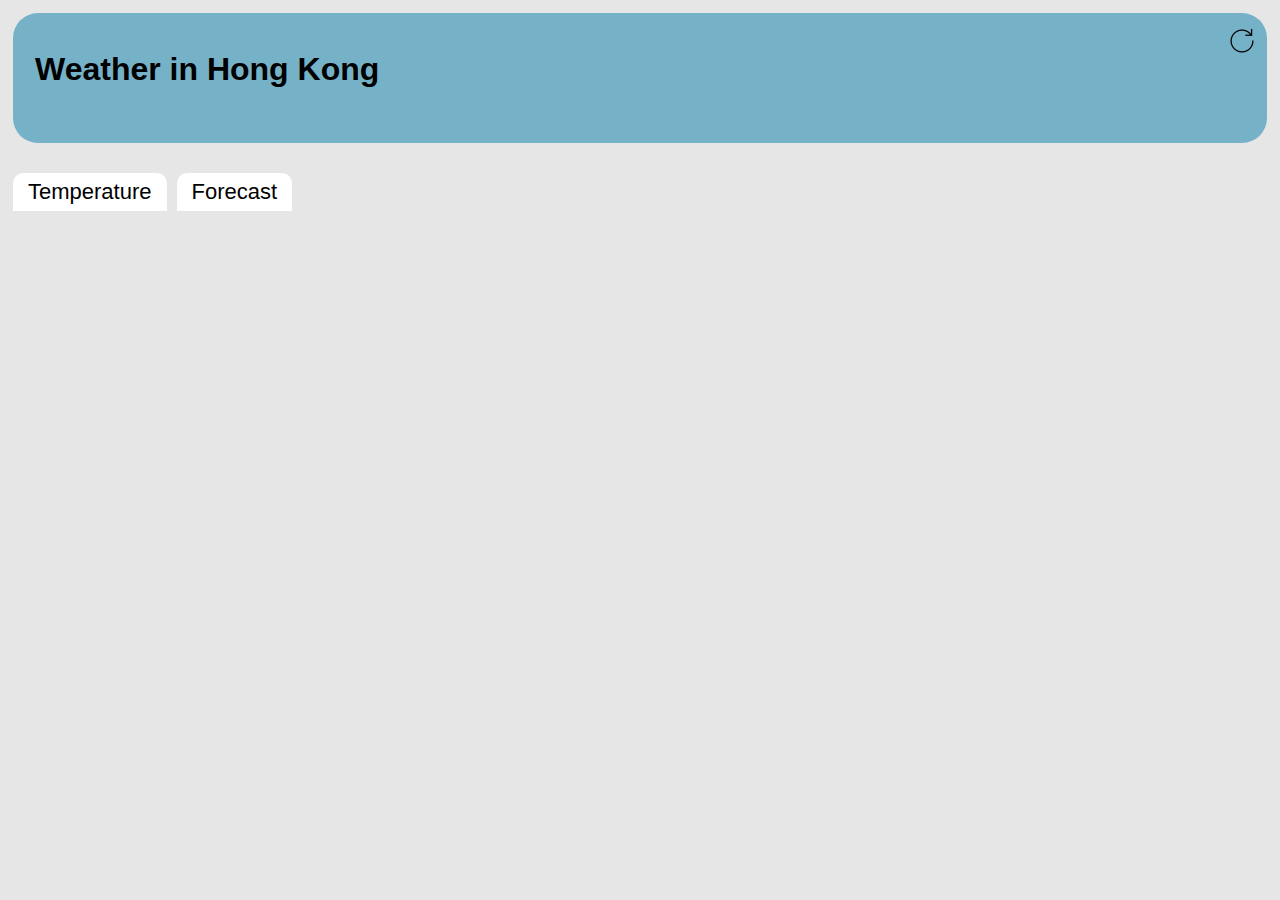
<file: index.html>
<!doctype html>
<html>
<head>
  <meta charset="utf-8">
  <meta name="viewport" content="width=device-width, initial-scale=1.0">
  <link rel="stylesheet" href="app.css">
  <script src="app.js"></script>
  <title>HKO Weather Info</title>
</head>
<body>
<!--
Use JavaScript to add all HTML elements
-->
</body>
</html>
</file>
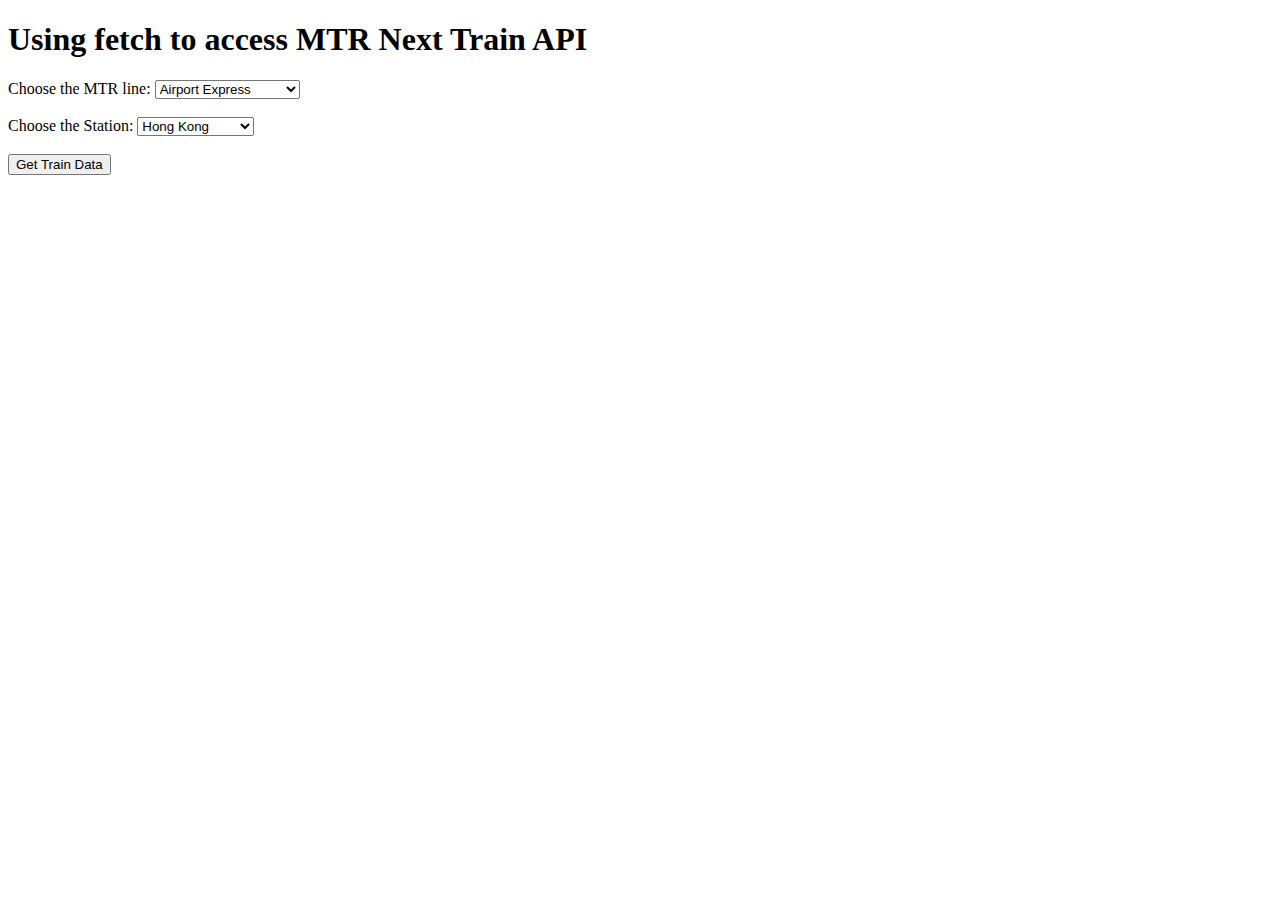
<file: index_WS2.html>
<!DOCTYPE html>
<html>
<head>
  <meta charset="utf-8">
  <meta name="viewport" content="width=device-width">
  <title>Workshop 2</title>
  <style>
  span {
    margin-right: 1.5em;
  }
  </style>
</head>
<body>
  <h1>Using fetch to access MTR Next Train API</h1>
  <label for="line">Choose the MTR line:</label>
  <select name="line" id="line">
	<option value="AEL" selected>Airport Express</option>
	<option value="TCL">Tung Chung Line</option>
	<option value="WRL">West Rail Line</option>
	<option value="TKL">Tseung Kwan O Line</option>
  </select>
  <br><br>
  <label for="station">Choose the Station:</label>
  <select name="station" id="station">
	<option class="AEL" value="HOK">Hong Kong</option>
	<option class="AEL" value="KOW">Kowloon</option>
	<option class="AEL" value="TSY">Tsing Yi</option>
	<option class="AEL" value="AIR">Airport</option>
	<option class="AEL" value="AME">AsiaWorld Expo</option>
  </select>
  <br><br>
  <button id="bttn">Get Train Data</button>
  <div id="output" style="margin-top: 1rem"></div>

  <script>
  	const Stations = {
		'AEL': '<option class="AEL" value="HOK">Hong Kong</option> \
		<option class="AEL" value="KOW">Kowloon</option> \
		<option class="AEL" value="TSY">Tsing Yi</option> \
		<option class="AEL" value="AIR">Airport</option> \
		<option class="AEL" value="AWE">AsiaWorld Expo</option>',
		'TCL': '<option class="TCL" value="HOK">Hong Kong</option> \
		<option class="TCL" value="KOW">Kowloon</option> \
		<option class="TCL" value="OLY">Olympic</option> \
		<option class="TCL" value="NAC">Nam Cheong</option> \
		<option class="TCL" value="LAK">Lai King</option> \
		<option class="TCL" value="TSY">Tsing Yi</option> \
		<option class="TCL" value="SUN">Sunny Bay</option> \
		<option class="TCL" value="TUC">Tung Chung</option>',
		'WRL': '<option class="WRL" value="HUH">Hung Hom</option> \
		<option class="WRL" value="ETS">East Tsim Sha Tsui</option> \
		<option class="WRL" value="AUS">Austin</option> \
		<option class="WRL" value="NAC">Nam Cheong</option> \
		<option class="WRL" value="MEF">Mei Foo</option> \
		<option class="WRL" value="TWW">Tsuen Wan West</option> \
		<option class="WRL" value="KSR">Kam Sheung Road</option> \
		<option class="WRL" value="YUL">Yuen Long</option> \
		<option class="WRL" value="LOP">Long Ping</option> \
		<option class="WRL" value="TIS">Tin Shui Wai</option> \
		<option class="WRL" value="SIH">Siu Hong</option> \
		<option class="WRL" value="TUM">Tuen Mun</option>',
		'TKL': '<option class="TKL" value="NOP">North Point</option> \
		<option class="TKL" value="QUB">Quarry Bay</option> \
		<option class="TKL" value="YAT">Yau Tong</option> \
		<option class="TKL" value="TIK">Tiu Keng Leng</option> \
		<option class="TKL" value="TKO">Tseung Kwan O</option> \
		<option class="TKL" value="LHP">LOHAS Park</option> \
		<option class="TKL" value="HAH">Hang Hau</option> \
		<option class="TKL" value="POA">Po Lam</option>' };

		let currentClass="AEL"; //assume Airport Express line initially
		let line = document.getElementById('line');
		line.addEventListener('change', (evt) => {
	 		let select = line.value;
	 		if (select != currentClass) { //there is a change
	 		let station = document.querySelector('#station');
	 		station.innerHTML = Stations[select];
	 		currentClass=select;
	 		}
	 	});
		
		const stnList = { "HOK": "Hong Kong", "KOW": "Kowloon", "TSY": "Tsing Yi", "AIR":
		"Airport", "AWE": "AsiaWorld Expo", "HOK": "Hong Kong", "KOW": "Kowloon", "OLY":
		"Olympic", "NAC": "Nam Cheong", "LAK": "Lai King", "TSY": "Tsing Yi", "SUN": "Sunny Bay",
		"TUC": "Tung Chung", "HUH": "Hung Hom", "ETS": "East Tsim Sha Tsui", "AUS":
		"Austin", "NAC": "Nam Cheong", "MEF": "Mei Foo", "TWW": "Tsuen Wan West", "KSR": "Kam Sheung Road",
		"YUL": "Yuen Long", "LOP": "Long Ping", "TIS": "Tin Shui Wai", "SIH":
		"Siu Hong", "TUM": "Tuen Mun", "NOP": "North Point", "QUB": "Quarry Bay", "YAT": "Yau Tong",
		"TIK": "Tiu Keng Leng", "TKO": "Tseung Kwan O", "LHP": "LOHAS Park", "HAH":
		"Hang Hau", "POA": "Po Lam" }

		let bttn = document.getElementById('bttn');
		bttn.addEventListener("click", fRequest); //register the handler fRequest

		function fRequest() {
 			let line = document.getElementById('line').value; //get the MTR line
 			let station = document.getElementById('station').value; //get the station
			
			fetch(`https://rt.data.gov.hk/v1/transport/mtr/getSchedule.php?line=${line}&sta=${station}`)
				.then(response => {
					if (response.status == 200) { //receive response successfully
						response.json().then( schedule => {
							let output = "";
							
							if (schedule.status == 0) { //Special Train Service
								output += schedule.message;
								 if (schedule.url)
								 output += `<br><a href='${schedule.url}'>${schedule.url}</a>`;
							} else {
								if (schedule.isdelay == 'Y') { //Data Absence
									output = "No data is available";
								} else { //Normal response
									let dataUP = schedule.data[line+'-'+station].UP;
	 								let dataDN = schedule.data[line+'-'+station].DOWN;
	
									if (dataUP) { //has the UP data
									 	for (let train of dataUP) {
										 	let time = train.time.substr(11,5);
										 	output += '<span>Time: '+time+'</span>';
										 	output += '<span>Platform: '+train.plat+'</span>';
										 	output += '<span>Destination: '+stnList[train.dest]+'<br></span>';
										}
									 	output += '<br>';
									}
									if (dataDN) { //has the DOWN data
										for (let train of dataDN) {
											if (Object.keys(train).length) { //May not have data – Last Train
												let time = train.time.substr(11,5);
													output += '<span>Time: '+time+'</span>';
													output += '<span>Platform: '+train.plat+'</span>';
													output += '<span>Destination: '+stnList[train.dest]+'<br></span>';
											}
										}
									}
								}
							}
							//Write the data beneath the button
 							document.getElementById('output').innerHTML = output;
						});
					} else {
						console.log("HTTP return status: "+response.status);
					}
				});
			}
  </script>
</body>
</html>
</file>
<file: app.css>
* {
  font-family: Arial, Helvetica, sans-serif;
}

html {
  background-color: #e6e6e6;
}

html, body {
    max-width: 100%;
    overflow-x: hidden;
}

header {
  background-color: #75b2c7;
  border-radius: 25px;
  margin: 5px 5px 10px 5px;
  padding-top: 115px;
  padding-bottom: 15px;
}

img[alt="Reload Button"] {
  position: absolute;
  right: 22px;
  top: 25px;
  cursor: pointer;
}

h1 {
  position: absolute;
  top: 30px;
  left: 35px;
  width: 50vw;
}

header table tr {
  display: inline-block;
  position: relative;
  left: 8px;
}

header table tr td {
  padding: 1.5px;
}

#warningRow { /*warning row*/
  display: block;
  margin-left: 15px;
}

#warning { /*warning*/
  padding: 8px 15px;
  cursor: pointer;
}

#warning + td { /*warning message*/
  background-color: #ff4d4d;
  margin-left: 1.2px;
  margin-top: -1.5px;
  padding: 14px 15px;
  width: calc(100vw - 126px);
  border-radius: 0px 15px 15px 15px;
  margin-bottom: 20px;
}

#lastUpdate { /*last update*/
  display: block;
  position: relative;
  left: calc(100vw - 210px);
}

span {
  display: inline-block;
  margin: 20px 10px 0px 5px;
  cursor: pointer;
  border-radius: 10px 10px 0px 0px;
  background-color: white;
  padding: 6px 15px;
  font-size: 22px;
}

span:nth-child(3) { /*orecast option tag*/
  margin-left: 0px;
}

#WR, #WF {
  background-color: white;
  margin: 0px 5px 5px 5px;
  border-radius: 0px 10px 10px 10px;
}

#WR tbody, #WF tbody {
  display: flex;
  justify-content: center;
  flex-wrap: wrap;
  padding-top: 5px;
}

#WR tr {
  display: flex;
  flex-direction: column;
  background-color: #99ebff;
  border-radius: 20px;
  box-shadow: 2px 2px grey;
  margin: 7px;
  width: 140px;
  height: 140px;
  align-items: center;
  justify-content: space-around;
}

img[alt="Close Button"] {
  position: relative;
  cursor: pointer;
  left: 50px;
  bottom: 3px;
}

#WR tr th {
  padding: 0px 10px;
}

#WF tr {
  display: flex;
  flex-direction: column;
  border-radius: 20px;
  align-items: center;
  justify-content: space-around;
  box-shadow: 2px 2px grey;
  background-color: #f0f0ff;
  margin: 7px;
  padding: 3px;
}
</file>
